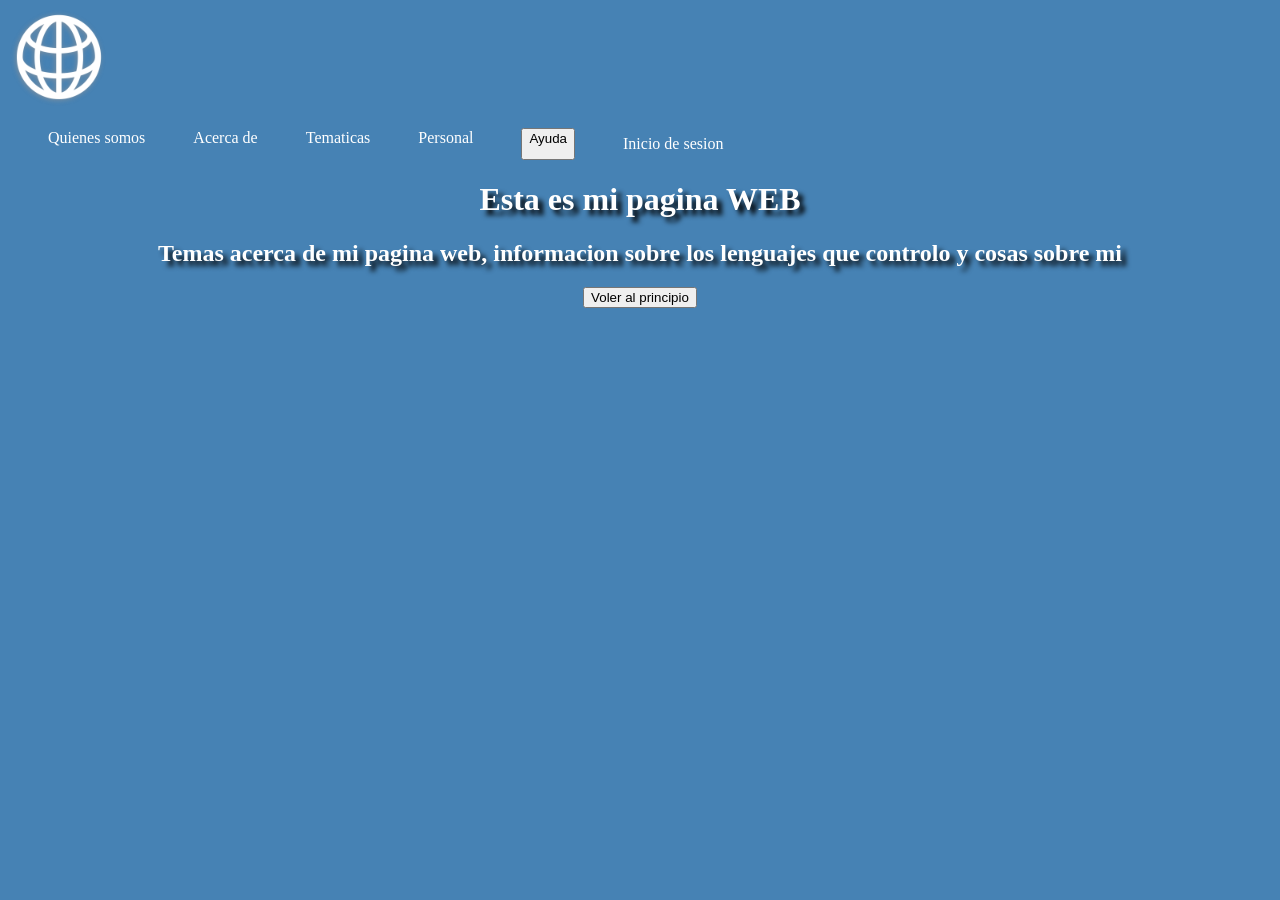
<file: marcasPractica/cosasVarias/index.html>
<!DOCTYPE html>
<html lang="en">
<head>
    <meta charset="UTF-8">
    <meta name="viewport" content="width=device-width, initial-scale=1.0">
    <link rel="stylesheet" href="style.css">
    <!-- Favicon -->
    <link rel="icon" href="imagenes/Github.png" type="image/x-icon">
    <title>Mi pagina web</title>
</head>
<body>

    <nav>
        <div>
            <img src="imagenes/logo.png" class="imagenLogo" >
        </div>
    </nav>

    <div>
        <ul class="linkGeneral">
            <li class="linkPequeño"><a href="#">Quienes somos</a></li>
            <li class="linkPequeño"><a href="#">Acerca de</a></li>
            <li class="linkPequeño"><a href="#">Tematicas</a></li>
            <li class="linkPequeño"><a href="#">Personal</a></li>
            <button class="linkPequeño" style=><a href="#" style="color: black;">Ayuda</a></button>
            <li class="linkPequeño-derecha"><a href="sesion.html" target="_blank">Inicio de sesion</a></li>
        </ul>
        
    </div>

    <div class="introduccionGeneral">
        <h1 class="enunciado">Esta es mi pagina WEB</h1>
        <h2 class="subTema">Temas acerca de mi pagina web, informacion sobre los lenguajes que controlo y cosas sobre mi</h2>
    </div>

     <!-- <div class="imgLenguaje">
        <img src="imagenes/lenguajes.jpg" alt="">
    </div>  -->
    
    <footer class="container">
        <a href="#"><button>Voler al principio</button></a>
    </footer>
    
</body>
</html>
</file>
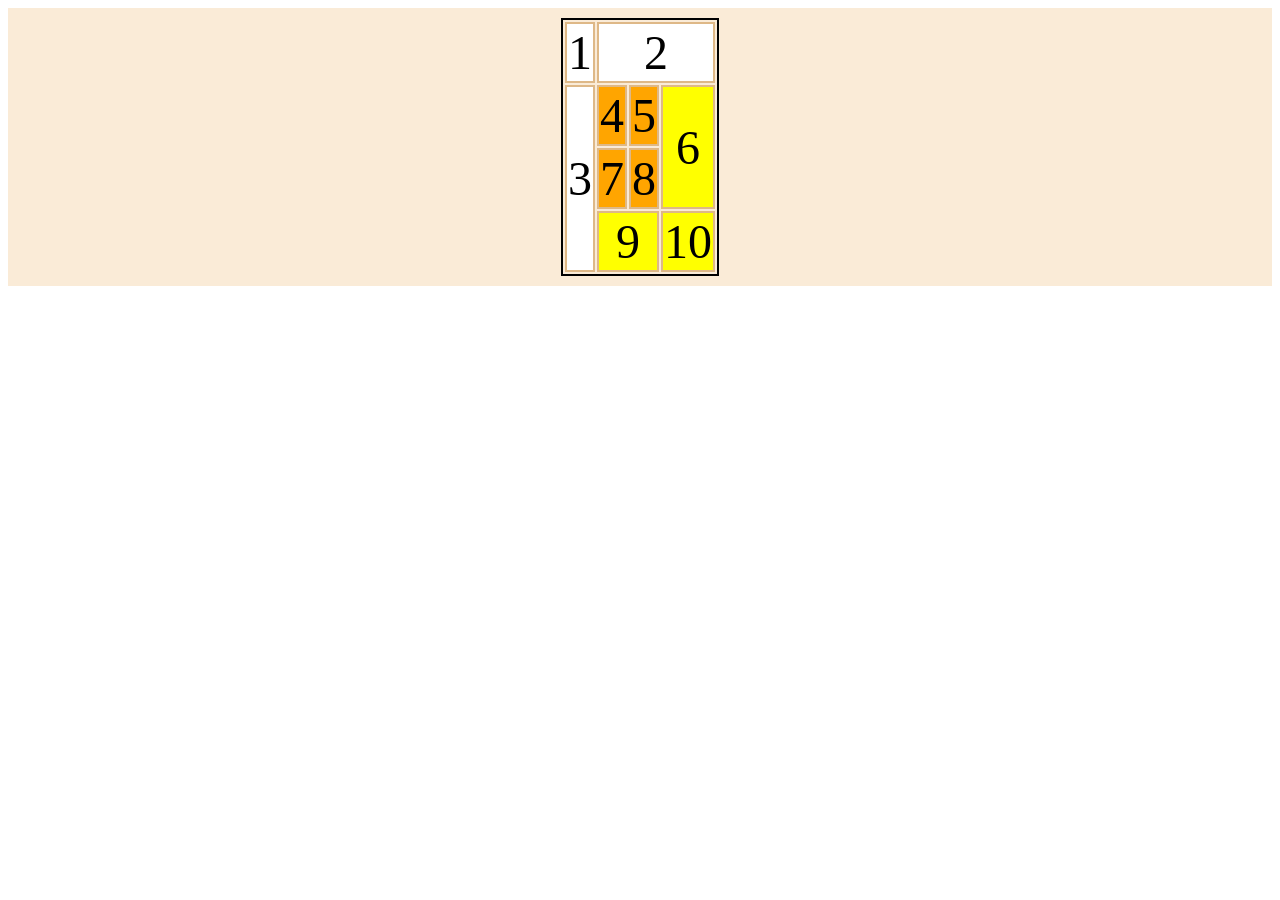
<file: repasoGeneralProgramacionHtml/AyudaAndres/index.html>
<!DOCTYPE html>
<html>

<head>
    <meta charset="UTF-8" />
    <title>Examen4A</title>
    <link rel="stylesheet" href="examen4A.css">
</head>

<body>
    <div>
        <table>
            <tr>
                <td class id="white">1</td>
                <td colspan="4" ;class id="white">2</td>
            </tr>
            <tr>
                <td rowspan="3" ;class id="white">3</td>
                <td class id="orange">4</td>
                <td class id="orange">5</td>
                <td rowspan="2" colspan="2" ; id="yellow">6</td>

            </tr>
            <tr>
                <td class id="orange">7</td>
                <td class id="orange">8</td>
            </tr>
            <tr>
                <td colspan="2" ;class id="yellow">9</td>
                <td colspan="2" ;class id="yellow">10</td>
            </tr>
        </table>
    </div>
</body>

</html>
</file>
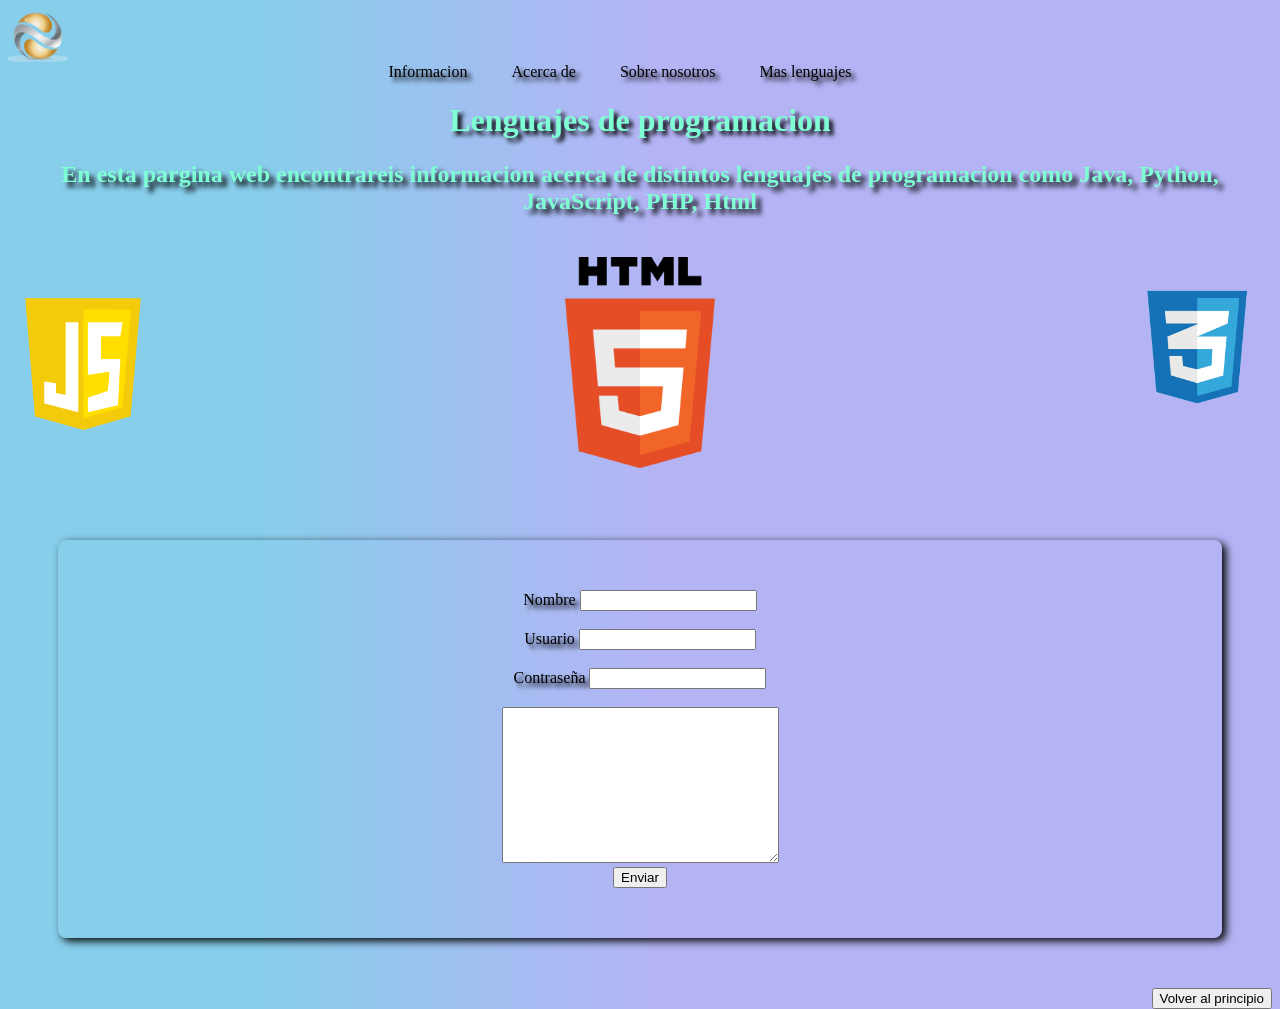
<file: repasoGeneralProgramacionHtml/Html/index.html>
<!DOCTYPE html>
<html lang="en">
<head>
    <meta charset="UTF-8">
    <meta name="viewport" content="width=device-width, initial-scale=1.0">
    <title>Practicas</title>
    <script src="script.js"></script>
    <link rel="stylesheet" href="Style.css">
    <link rel="shortcut icon" href="img/c.png" type="image/x-icon">
    <!-- <script>window.onload = function() { alert("La pagina se ha cargado completamente"); }</script> -->
</head>
<body>

    <div class="contenedor-cabeza">
        <img src="img/logoPagina.png" alt="">
        <nav>
            <ul>
                <a href="" class="contenedor-cabeza-decoracion"><li>Informacion</li></a>
                <a href="" class="contenedor-cabeza-decoracion"><li>Acerca de</li></a>
                <a href="" class="contenedor-cabeza-decoracion"><li>Sobre nosotros</li></a>
                <a href="" class="contenedor-cabeza-decoracion"><li>Mas lenguajes</li></a>
            </ul>
        </nav>
            <h1>Lenguajes de programacion</h1>
            <h2>En esta pargina web encontrareis informacion acerca de distintos lenguajes de programacion como Java, Python, JavaScript, PHP, Html</p>
    </div>

    <div class="contenedor-principal">
        <div class="contenedor-secundario">
            <div class="imagen1">
                <a href="https://www.bing.com/ck/a?!&&p=7215064eb78023a7JmltdHM9MTY5ODAxOTIwMCZpZ3VpZD0zMDc2OTQ2OS0yZDk4LTYxMmYtMWIxMC04NjBmMmNiMzYwMDEmaW5zaWQ9NTQ5Mw&ptn=3&hsh=3&fclid=30769469-2d98-612f-1b10-860f2cb36001&psq=qu%c3%a9+es+javascript&u=a1aHR0cHM6Ly9kZXZlbG9wZXIubW96aWxsYS5vcmcvZXMvZG9jcy9MZWFybi9KYXZhU2NyaXB0L0ZpcnN0X3N0ZXBzL1doYXRfaXNfSmF2YVNjcmlwdA&ntb=1" target="_blank"><img src="img/javascript.png" alt="javascript"></a>
            </div>

            <div class="imagen2">
                <a href="https://www.bing.com/ck/a?!&&p=c210d08115ca629aJmltdHM9MTY5ODAxOTIwMCZpZ3VpZD0zMDc2OTQ2OS0yZDk4LTYxMmYtMWIxMC04NjBmMmNiMzYwMDEmaW5zaWQ9NTQ4Nw&ptn=3&hsh=3&fclid=30769469-2d98-612f-1b10-860f2cb36001&psq=que+es+html&u=a1aHR0cHM6Ly9kZXZlbG9wZXIubW96aWxsYS5vcmcvZXMvZG9jcy9MZWFybi9HZXR0aW5nX3N0YXJ0ZWRfd2l0aF90aGVfd2ViL0hUTUxfYmFzaWNz&ntb=1" target="_blank"><img src="img/html.png" alt="html"></a>
            </div>

            <div class="imagen3">
                <a href="https://www.bing.com/ck/a?!&&p=e43734ff14720346JmltdHM9MTY5ODAxOTIwMCZpZ3VpZD0zMDc2OTQ2OS0yZDk4LTYxMmYtMWIxMC04NjBmMmNiMzYwMDEmaW5zaWQ9NTUyMg&ptn=3&hsh=3&fclid=30769469-2d98-612f-1b10-860f2cb36001&psq=que+es+css&u=a1aHR0cHM6Ly9kZXZlbG9wZXIubW96aWxsYS5vcmcvZXMvZG9jcy9MZWFybi9DU1MvRmlyc3Rfc3RlcHMvV2hhdF9pc19DU1M&ntb=1" target="_blank"><img src="img/css3.png" alt="css"></a>
            </div>
        </div>
    </div>
    
     <div class="contenedor-formulario">
        <label for="nombre">Nombre</label>
        <input type="text" name="nombre" id="nombre">
        <br><br>
        <label for="Usuario">Usuario</label>
        <input type="text" name="usuario" id="usuario">
        <br><br>
        <label for="contraseña">Contraseña</label>
        <input type="password" name="contraseña" id="contraseña">
        <br><br>
        <textarea name="" id="" cols="32" rows="10"></textarea><br>
        <button>Enviar</button>
     </div>      
     
     <a href="#" class="return-page"><button class="return-page-inicio">Volver al principio</button></a>
            
    
</body>
</html>
</file>
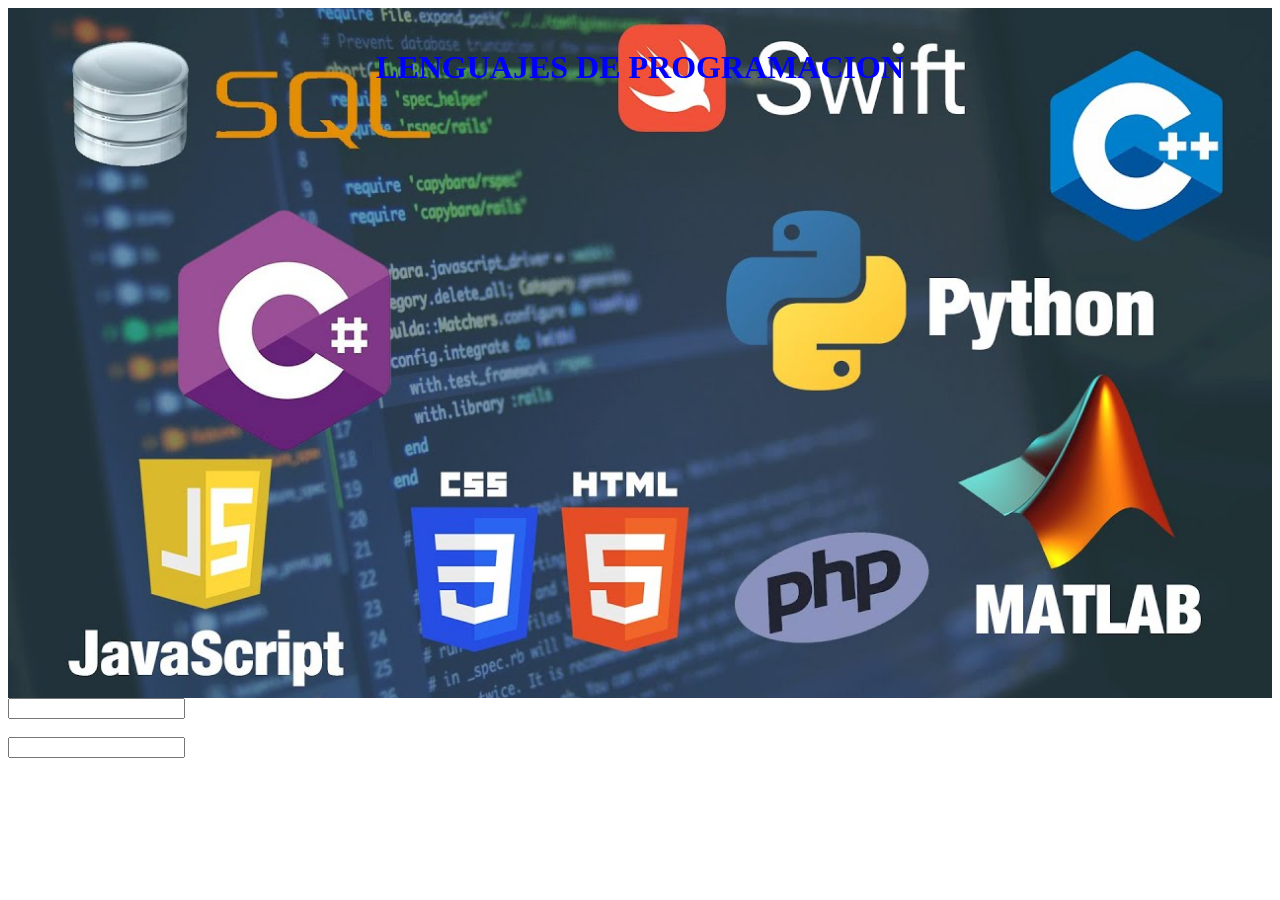
<file: marcasPractica/cosasVarias/sesion.html>
<!DOCTYPE html>
<html lang="en">
<head>
    <meta charset="UTF-8">
    <meta name="viewport" content="width=device-width, initial-scale=1.0">
    <title>Inicio de sesion</title>
    <link rel="stylesheet" href="sesion.css">
    <link rel="icon" href="imagenes/htmllogo.jpg" type="image/x-icon">
</head>
<body>

    <div class="contenedor-con-imagen-de-fondo">
        <h1>LENGUAJES DE PROGRAMACION</h1>
    </div>

    <div class="cajaSesion">
        <div class="tipoSesion">
            <label for="Usuario"></label>
            <input type="text" name="" id="">
        </div>
        <br>
        <div class="tipoSesion">
            <label for=password"></label>
            <input type="password">
        </div>
    </div>
    
</body>
</html>
</file>
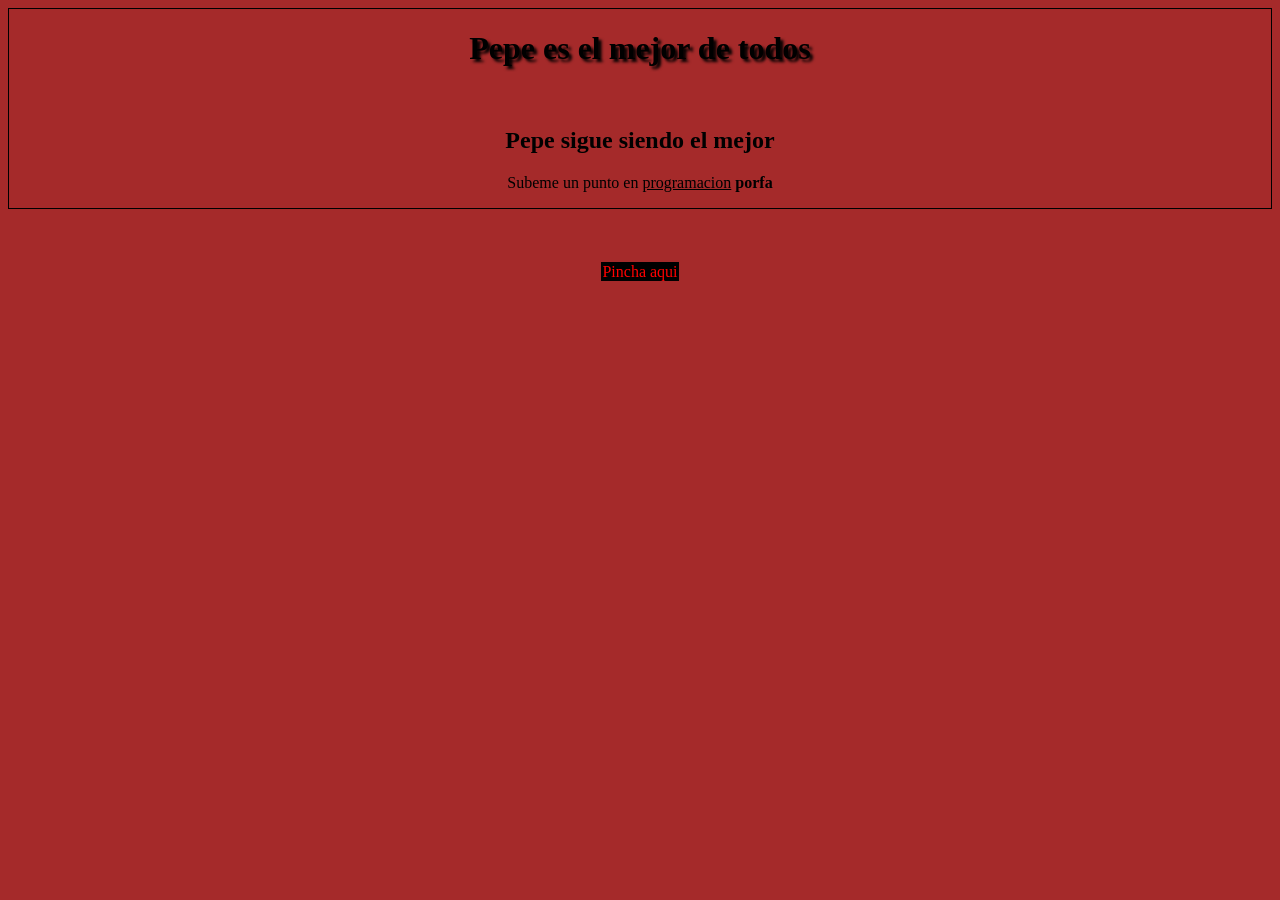
<file: marcasPractica/primerTrabajo/ejercicio1.html>
<!DOCTYPE html>
<html lang="en">
<head>
    <meta charset="UTF-8">
    <meta name="viewport" content="width=device-width, initial-scale=1.0">
    <title>Practicando de nuevo</title>
</head>

<style>

body{
    background-color: brown;
    text-align: center;
}

</style>


<body>

    <div style="border: 1px solid black;">
        <h1 style="text-shadow: 3px 3px 3px;">Pepe es el mejor de todos</h1>
        <br>
        <h2>Pepe sigue siendo el mejor</h2>
        <p>Subeme un punto en <u>programacion</u> <strong>porfa</strong> </p>
    </div>
<br>
<br>
<br>
    <div>
        <a href="enlaces/ejercicio2.html" style="color: red; border: 1px solid black; background-color: black; text-decoration: none;" target="_blank">Pincha aqui</a>
    </div>
    <!-- Text decoration sirve para quitar los subrayados en los enlaces a alguna pagina web propia o cuaalquiera -->
    <!-- Si usamos el estilo target, cuando queramos abrir un enlace en especial en una pestaña nueva es la que utilizamos (target) -->
    
</body>
</html>
</file>
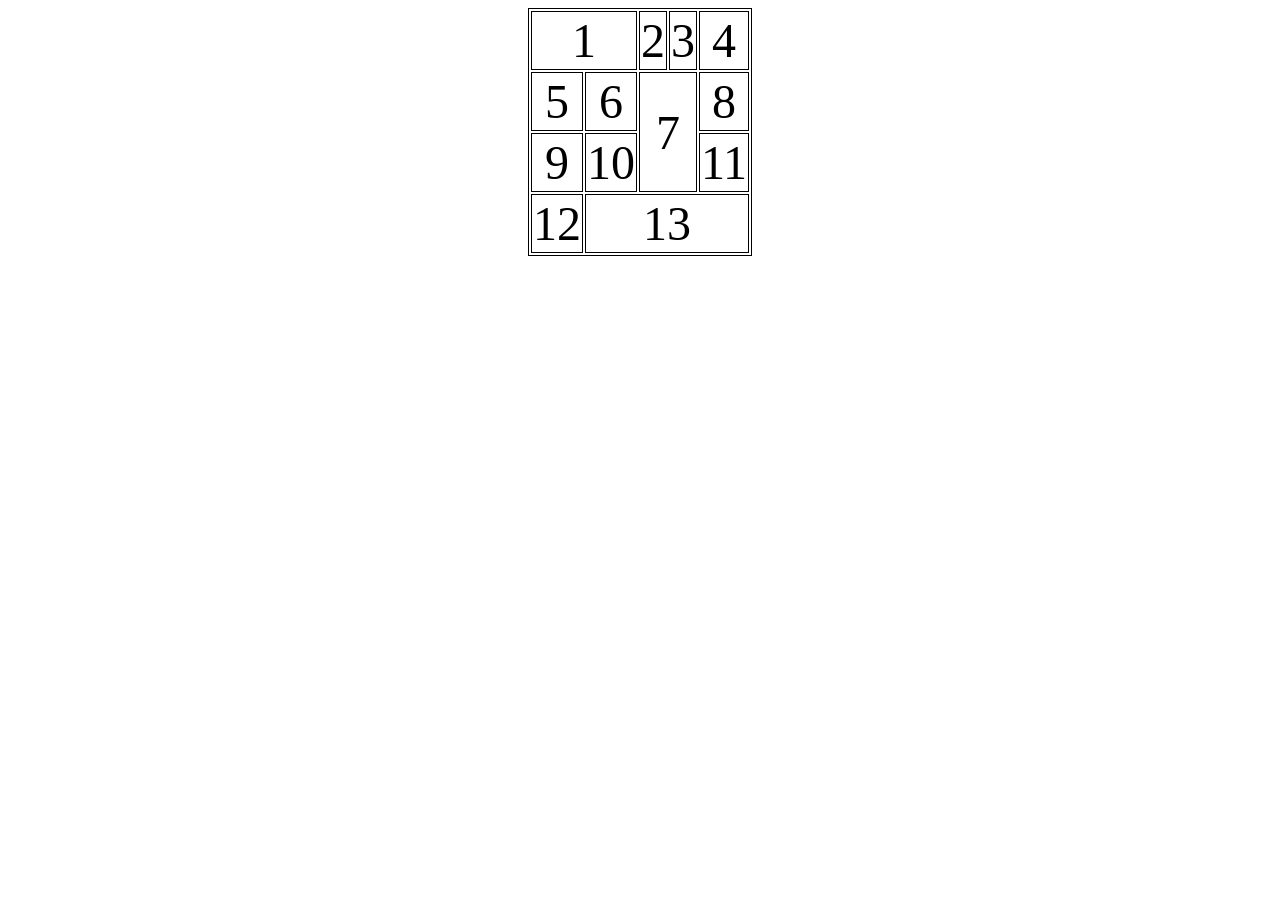
<file: repasoGeneralProgramacionHtml/AyudaAndres/index2.html>
<!DOCTYPE html>
<html lang="en">
<head>
    <meta charset="UTF-8">
    <meta name="viewport" content="width=device-width, initial-scale=1.0">
    <title>Practica tabla</title>
    <link rel="stylesheet" href="Style.css">
</head>
<body>

    <div>

        <table>

            <tr>
                <td colspan="2">1</td>
                <td>2</td>
                <td>3</td>
                <td>4</td>
                
            </tr>

            <tr>
                <td>5</td>
                <td>6</td>
                <td colspan="2" rowspan="2">7</td>
                <td>8</td>
            </tr>

            <tr>
                <td>9</td>
                <td>10</td>
                <td>11</td>
            </tr>

            <tr>
                <td>12</td>
                <td colspan="4">13</td>
              
            </tr>

        </table>

    </div>
    
</body>
</html>
</file>
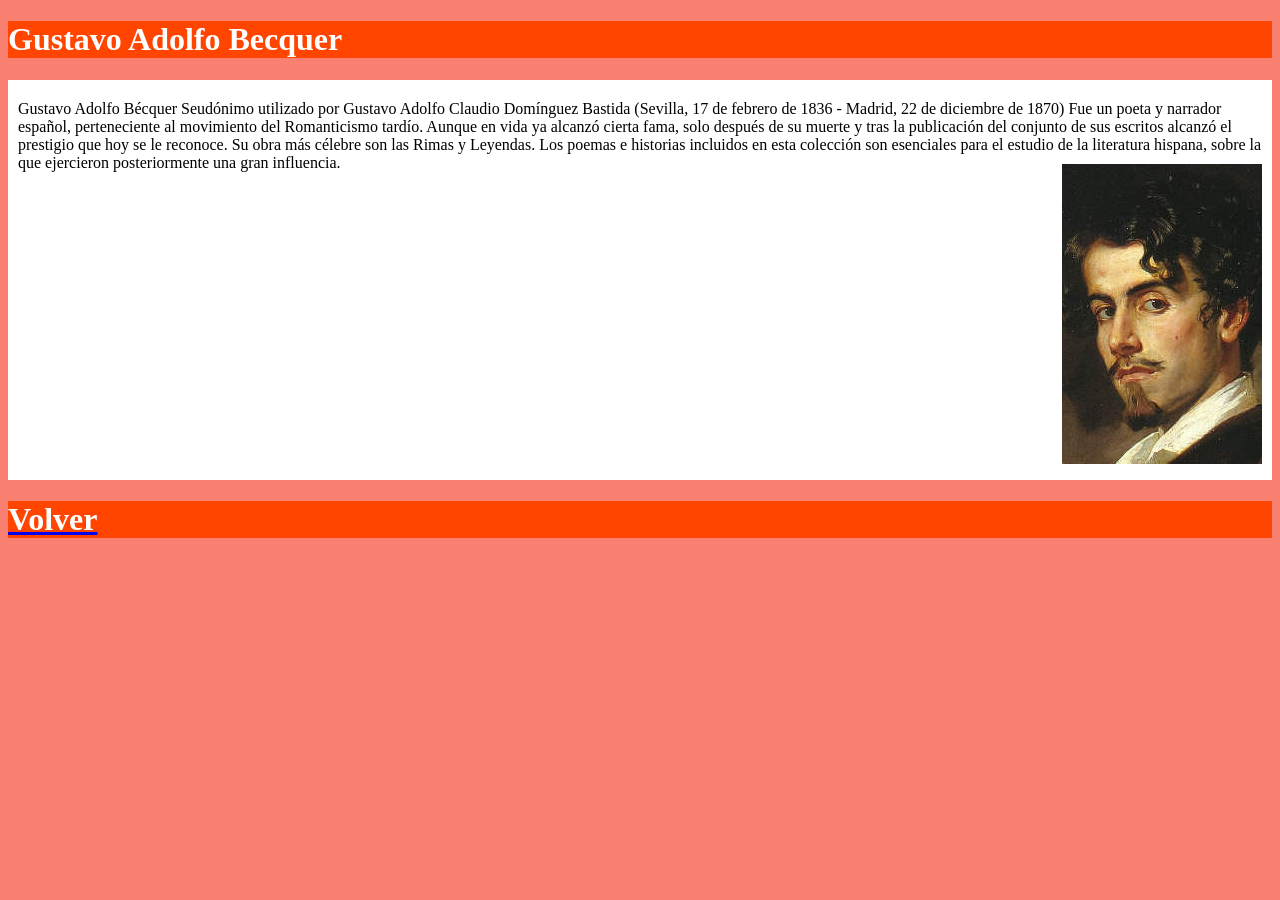
<file: repasoGeneralProgramacionHtml/Examen22-23/Becquer.html>
<!DOCTYPE html>
<html lang="en">
<head>
    <meta charset="UTF-8">
    <meta name="viewport" content="width=device-width, initial-scale=1.0">
    <title>Becquer</title>
    <link rel="stylesheet" href="Style2.css">
</head>
<body>

    <div>
        <h1>Gustavo Adolfo Becquer</h1>
        <div class="container">
            <p>Gustavo Adolfo Bécquer Seudónimo utilizado por Gustavo Adolfo Claudio Domínguez
                 Bastida (Sevilla, 17 de febrero de 1836 - Madrid, 22 de diciembre de 1870) 
                 Fue un poeta y narrador español, perteneciente al movimiento del Romanticismo 
                 tardío. Aunque en vida ya alcanzó cierta fama, solo después de su muerte y 
                 tras la publicación del conjunto de sus escritos alcanzó el prestigio que hoy 
                 se le reconoce. Su obra más célebre son las Rimas y Leyendas. Los poemas e 
                 historias incluidos en esta colección son esenciales para el estudio de la 
                 literatura hispana, sobre la que ejercieron posteriormente una gran 
                 influencia.
                <img src="img/becquer-mini.jpg" alt="becquer-mini">
                </p>
        </div>
        <a href="Ejercicio5.html"><h1>Volver</h1></a>
    </div>
    
</body>
</html>
</file>
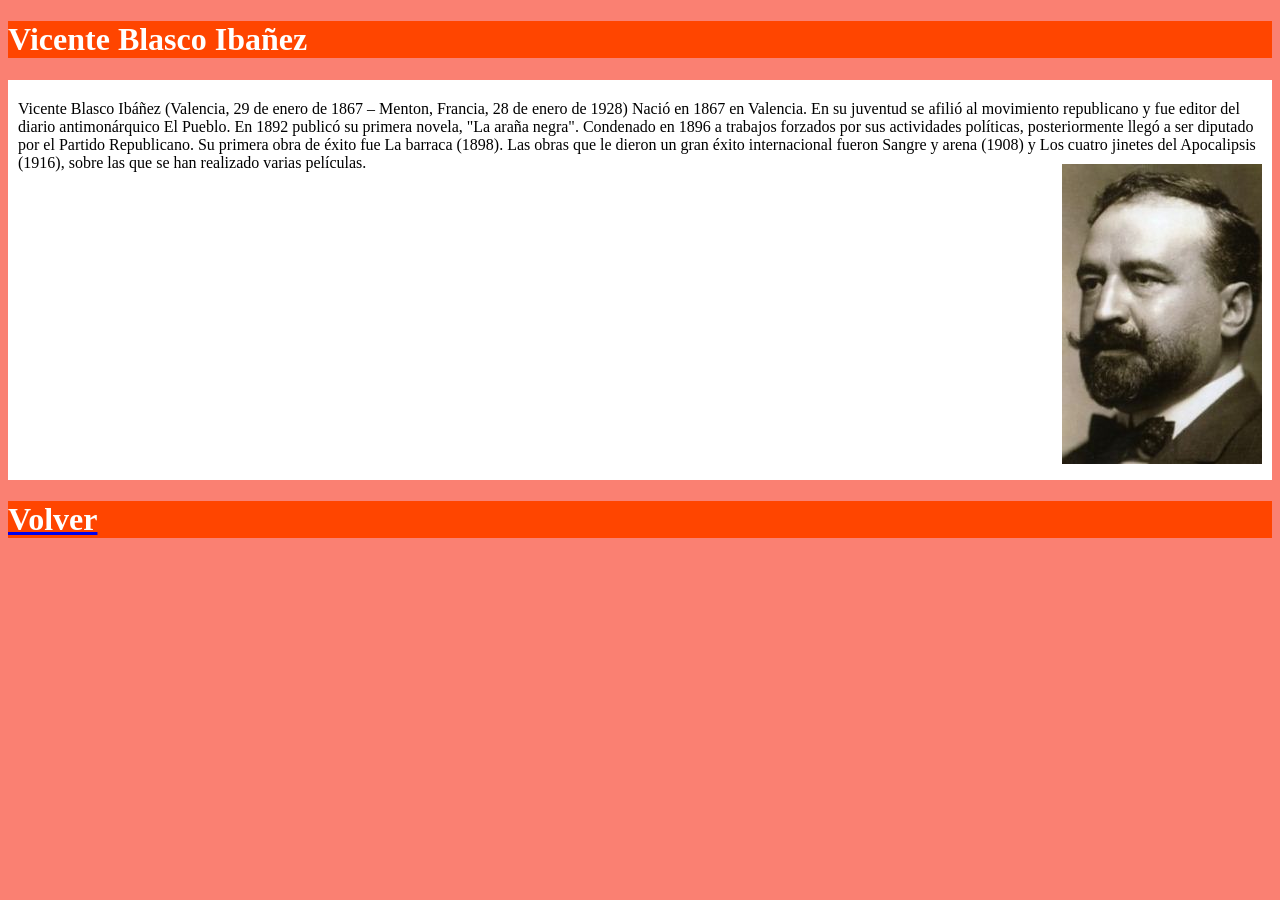
<file: repasoGeneralProgramacionHtml/Examen22-23/Blasco.html>
<!DOCTYPE html>
<html lang="en">
<head>
    <meta charset="UTF-8">
    <meta name="viewport" content="width=device-width, initial-scale=1.0">
    <title>Blasco</title>
    <link rel="stylesheet" href="Style2.css">
</head>
<body>

    <div>
        <h1>Vicente Blasco Ibañez</h1>
        <div class="container">
            <p>Vicente Blasco Ibáñez (Valencia, 29 de enero de 1867 – Menton, Francia, 
                28 de enero de 1928) Nació en 1867 en Valencia. En su juventud se afilió 
                al movimiento republicano y fue editor del diario antimonárquico El Pueblo. 
                En 1892 publicó su primera novela, "La araña negra". Condenado en 1896 a 
                trabajos forzados por sus actividades políticas, posteriormente llegó a ser 
                diputado por el Partido Republicano. Su primera obra de éxito fue La barraca 
                (1898). Las obras que le dieron un gran éxito internacional fueron Sangre y 
                arena (1908) y Los cuatro jinetes del Apocalipsis (1916), sobre las que se 
                han realizado varias películas.
            <img src="img/blasco-ibanez-mini.jpg" alt="blasco-ibanez-mini">
            </p>
        </div>
        <a href="Ejercicio5.html"><h1>Volver</h1></a>
    </div>
    
</body>
</html>
</file>
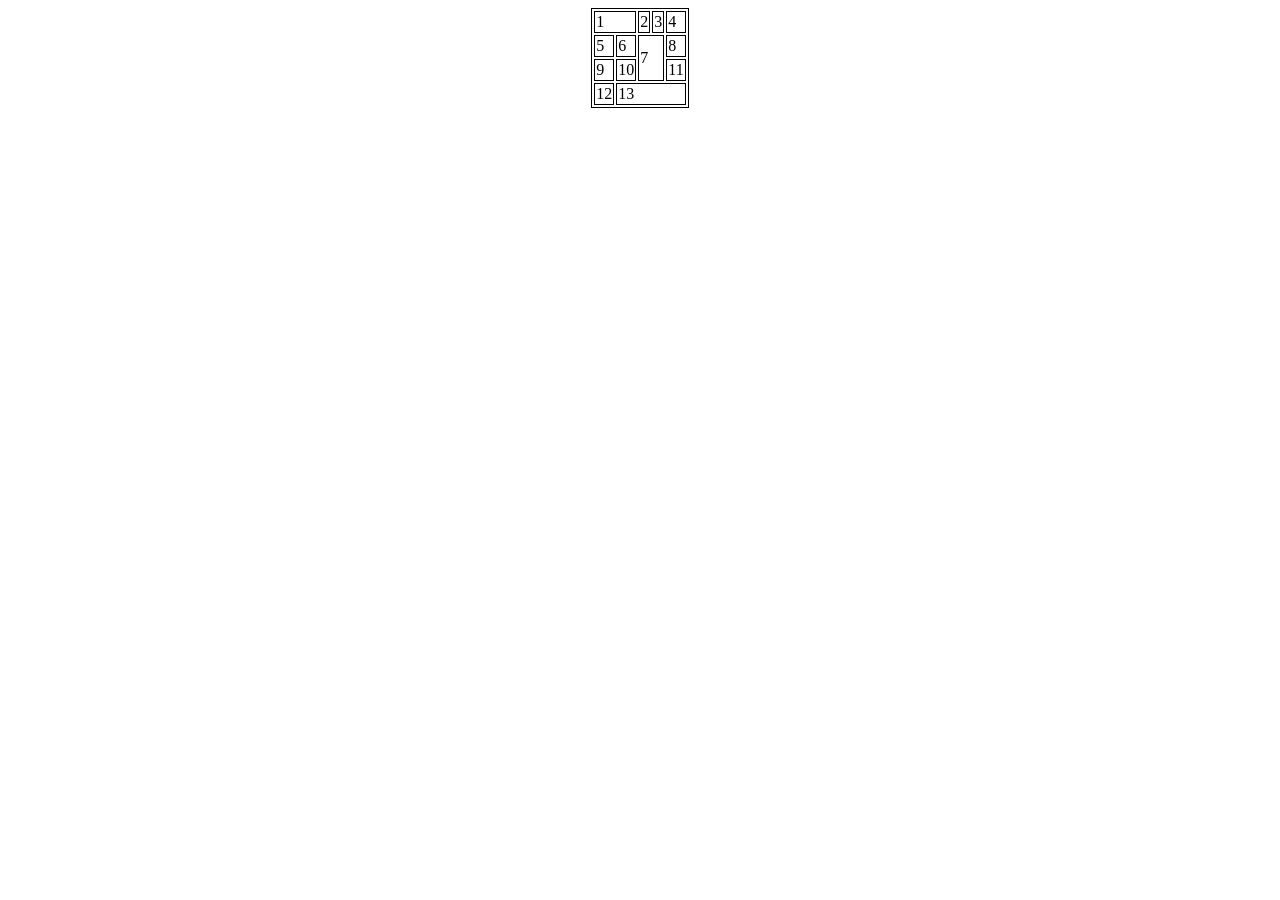
<file: repasoGeneralProgramacionHtml/Examen22-23/Ejercicio1.html>
<!DOCTYPE html>
<html lang="en">
<head>
    <meta charset="UTF-8">
    <meta name="viewport" content="width=device-width, initial-scale=1.0">
    <title>Ejercicio 1</title>
    <link rel="stylesheet" href="Ejercicio1.css">
</head>
<body>

    <table>

        <tr>
            <td colspan="2">1</td>
            <td>2</td>
            <td>3</td>
            <td>4</td>
        </tr>

        <tr>
            <td>5</td>
            <td>6</td>
            <td colspan="2" rowspan="2">7</td>
            <td>8</td>
        </tr>

        <tr>
            <td>9</td>
            <td>10</td>
            <td>11</td>
        </tr>

        <tr>
            <td>12</td>
            <td colspan="4">13</td>
        </tr>

    </table>
    
</body>
</html>
</file>
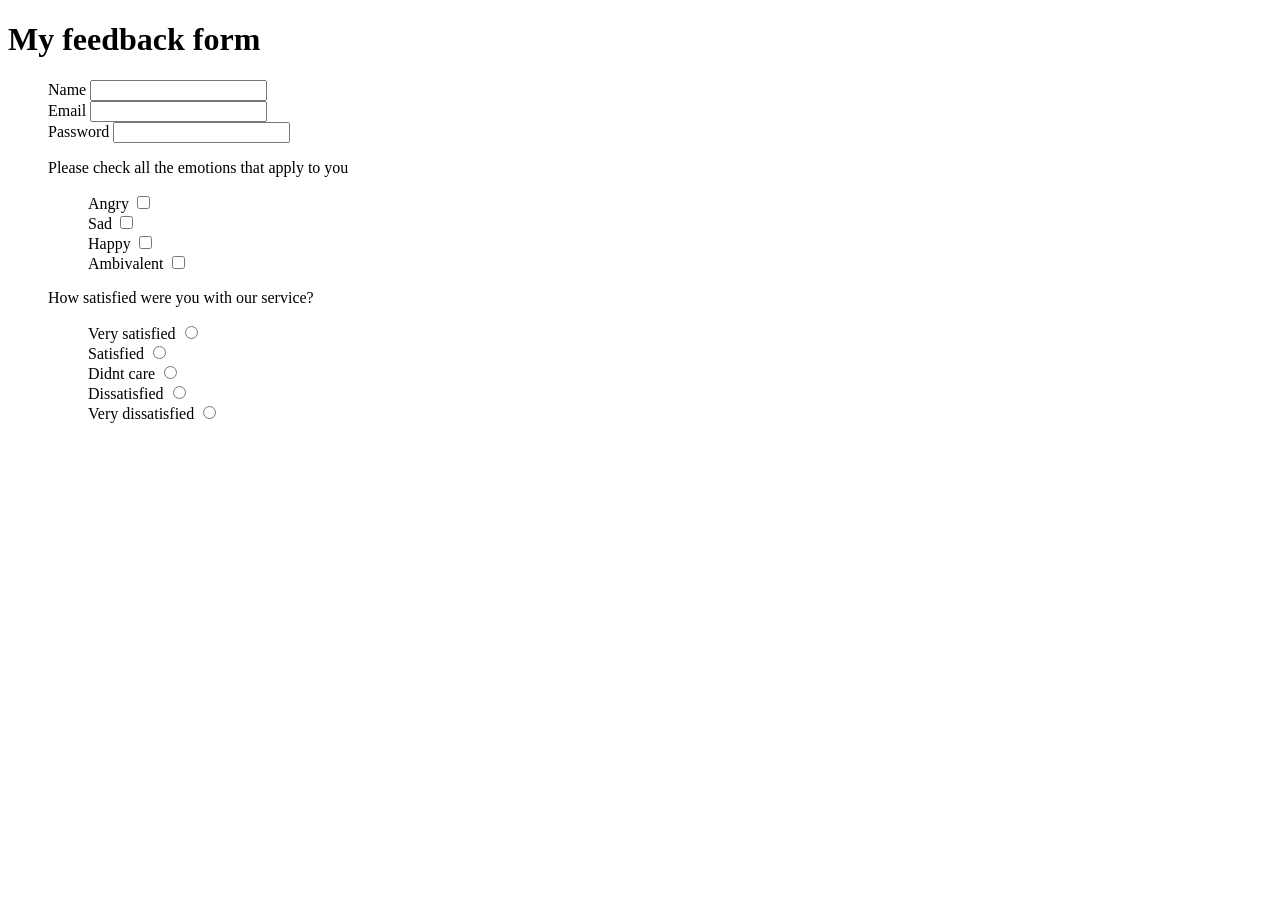
<file: repasoGeneralProgramacionHtml/Examen22-23/Ejercicio3.html>
<!DOCTYPE html>
<html lang="en">
<head>
    <meta charset="UTF-8">
    <meta name="viewport" content="width=device-width, initial-scale=1.0">
    <title>Ejercicio3</title>
</head>
<body>
<h1>My feedback form</h1>
    <form action="POST">
        
        <ul>
            <label for="nombre">Name</label>
            <input type="text" name="nombre" id="nombre"><br>
            <label for="email">Email</label>
            <input type="email" name="email" id="email"><br>
            <label for="contraseña">Password</label>
            <input type="password" name="contraseña" id="contraseña">
        </ul>

        <ul>
            <p>Please check all the emotions that apply to you</p>
            <ul>
                <label for="tipo">Angry</label>
                <input type="checkbox" name="tipo" id="tipo"><br>
                <label for="tipo">Sad</label>
                <input type="checkbox" name="tipo" id="tipo"><br>
                <label for="tipo">Happy</label>
                <input type="checkbox" name="tipo" id="tipo"><br>
                <label for="tipo">Ambivalent</label>
                <input type="checkbox" name="tipo" id="tipo">
            </ul>
        </ul>

        <ul>
            <p>How satisfied were you with our service?</p>
            <ul>
                <label for="opcion">Very satisfied</label>
                <input type="radio" name="opcion" id="opcion"><br>
                <label for="opcion">Satisfied</label>
                <input type="radio" name="opcion" id="opcion"><br>
                <label for="opcion">Didnt care</label>
                <input type="radio" name="opcion" id="opcion"><br>
                <label for="opcion">Dissatisfied</label>
                <input type="radio" name="opcion" id="opcion"><br>
                <label for="opcion">Very dissatisfied</label>
                <input type="radio" name="opcion" id="opcion">
            </ul>
        </ul>

    </form>
    
</body>
</html>
</file>
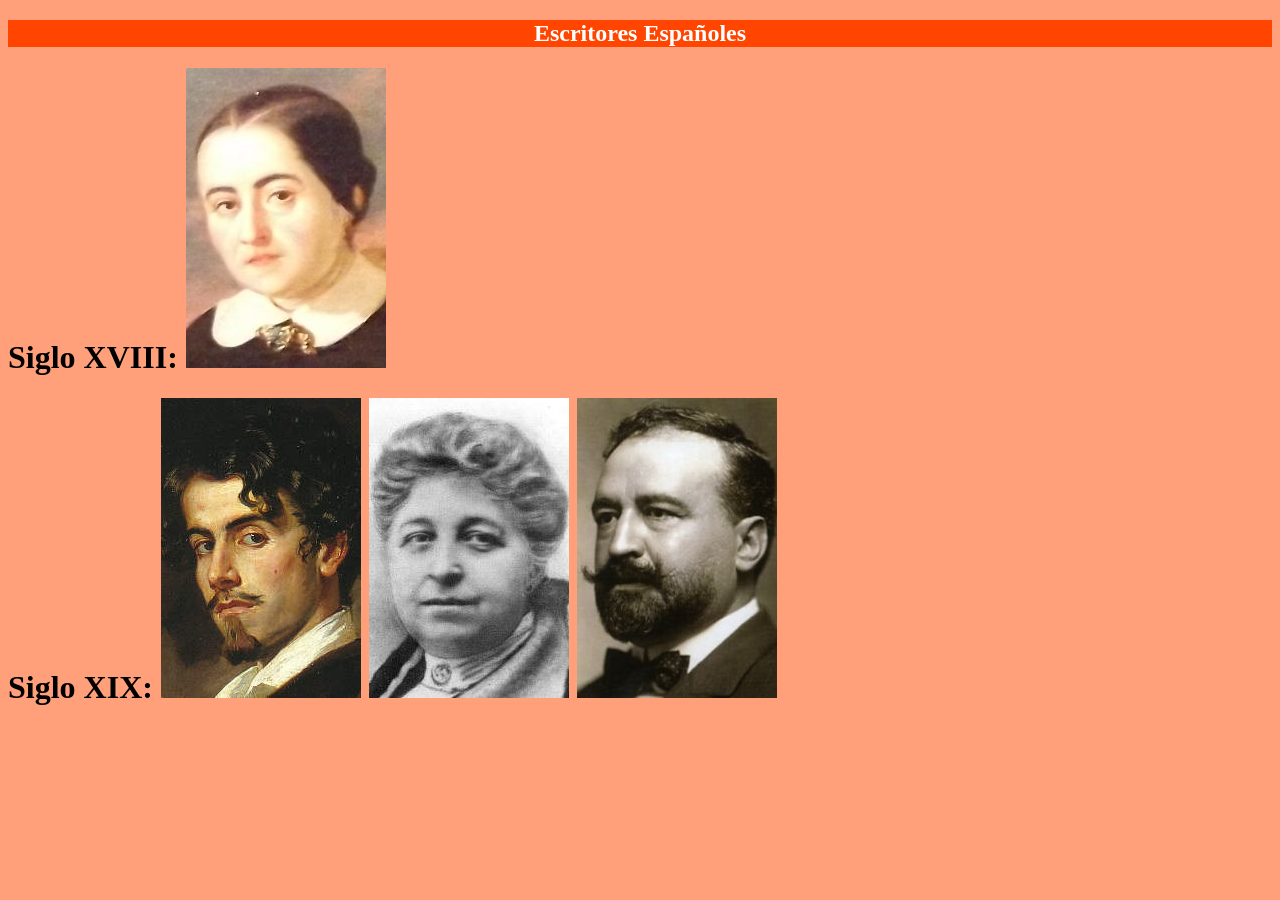
<file: repasoGeneralProgramacionHtml/Examen22-23/Ejercicio5.html>
<!DOCTYPE html>
<html lang="en">
<head>
    <meta charset="UTF-8">
    <meta name="viewport" content="width=device-width, initial-scale=1.0">
    <title>Escritores Españoles</title>
    <link rel="stylesheet" href="Styles.css">
</head>
<body>

    <nav>
        <h1>Escritores Españoles</h1>
    </nav>

    <div>
        <h1>Siglo XVIII:
            <a href="Fernan.html"><img src="img/fernan-caballero-mini.jpg" alt=""></a>
        </h1>
    </div>

    <div>
        <h1>Siglo XIX:
            <a href="Becquer.html"><img src="img/becquer-mini.jpg" alt="becquer-mini"></a>
            <a href="Pardo.html"><img src="img/pardo-bazan-mini.jpg" alt="pardo-bazan-mini"></a>
            <a href="Blasco.html"><img src="img/blasco-ibanez-mini.jpg" alt="blasco-ibanez-mini"></a>
        </h1>
    </div>
    
</body>
</html>
</file>
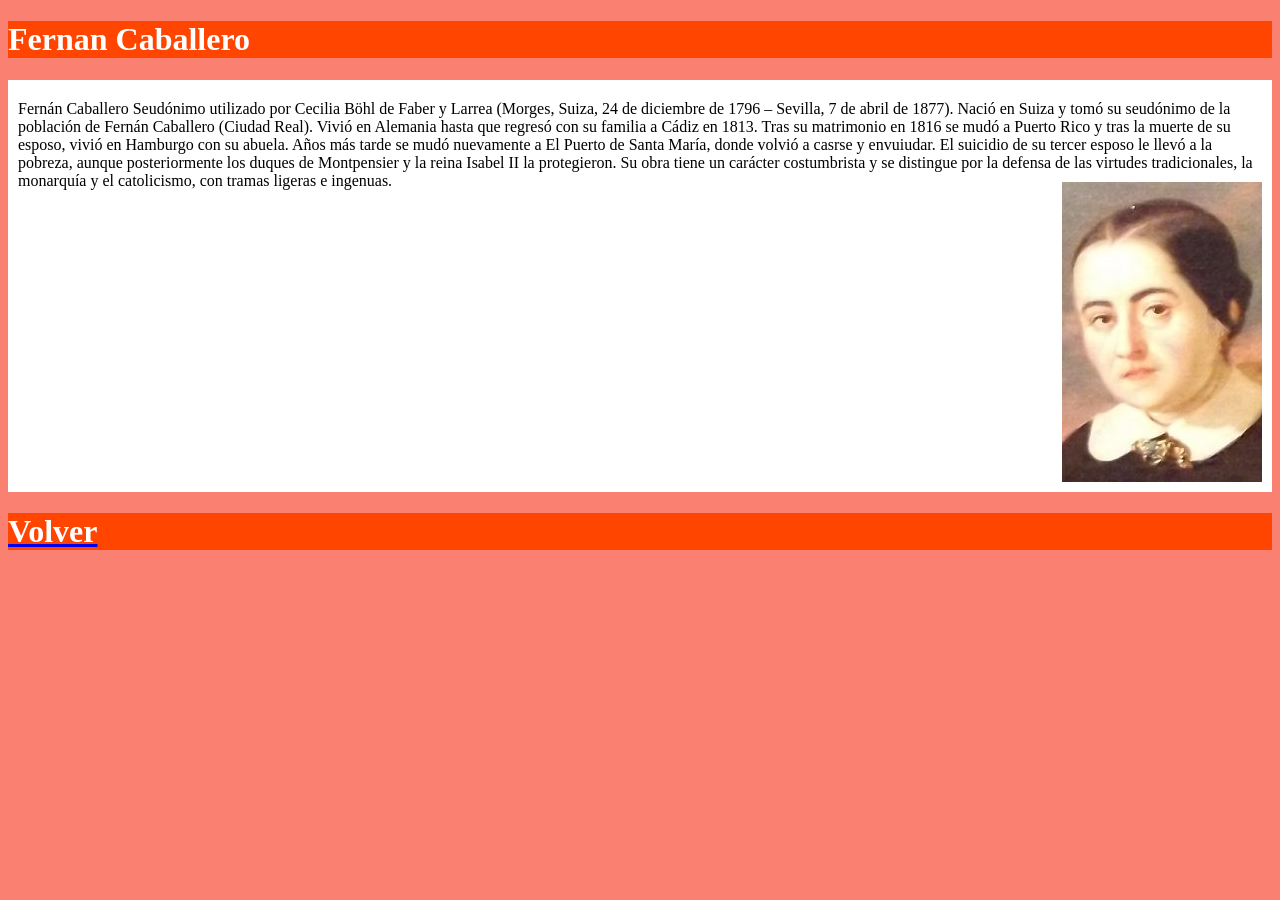
<file: repasoGeneralProgramacionHtml/Examen22-23/Fernan.html>
<!DOCTYPE html>
<html lang="en">
<head>
    <meta charset="UTF-8">
    <meta name="viewport" content="width=device-width, initial-scale=1.0">
    <title>Fernan caballero</title>
    <link rel="stylesheet" href="Style2.css">
</head>
<body>

    <div>
        <h1>Fernan Caballero</h1>
        <div class="container">
        <p>Fernán Caballero Seudónimo utilizado por Cecilia Böhl de Faber y Larrea 
            (Morges, Suiza, 24 de diciembre de 1796 – Sevilla, 7 de abril de 1877). 
            Nació en Suiza y tomó su seudónimo de la población de Fernán Caballero 
            (Ciudad Real). Vivió en Alemania hasta que regresó con su familia a Cádiz en 1813.
             Tras su matrimonio en 1816 se mudó a Puerto Rico y tras la muerte de su esposo, 
             vivió en Hamburgo con su abuela. Años más tarde se mudó nuevamente a El Puerto de 
             Santa María, donde volvió a casrse y envuiudar. El suicidio de su tercer esposo 
             le llevó a la pobreza, aunque posteriormente los duques de Montpensier y la reina 
             Isabel II la protegieron. Su obra tiene un carácter costumbrista y se distingue 
             por la defensa de las virtudes tradicionales, la monarquía y el catolicismo, con 
             tramas ligeras e ingenuas.

            <img src="img/fernan-caballero-mini.jpg" alt="fernan-caballero-mini">
            </p>
        </div>
        <a href="Ejercicio5.html"><h1>Volver</h1></a>
    </div>
    
</body>
</html>
</file>
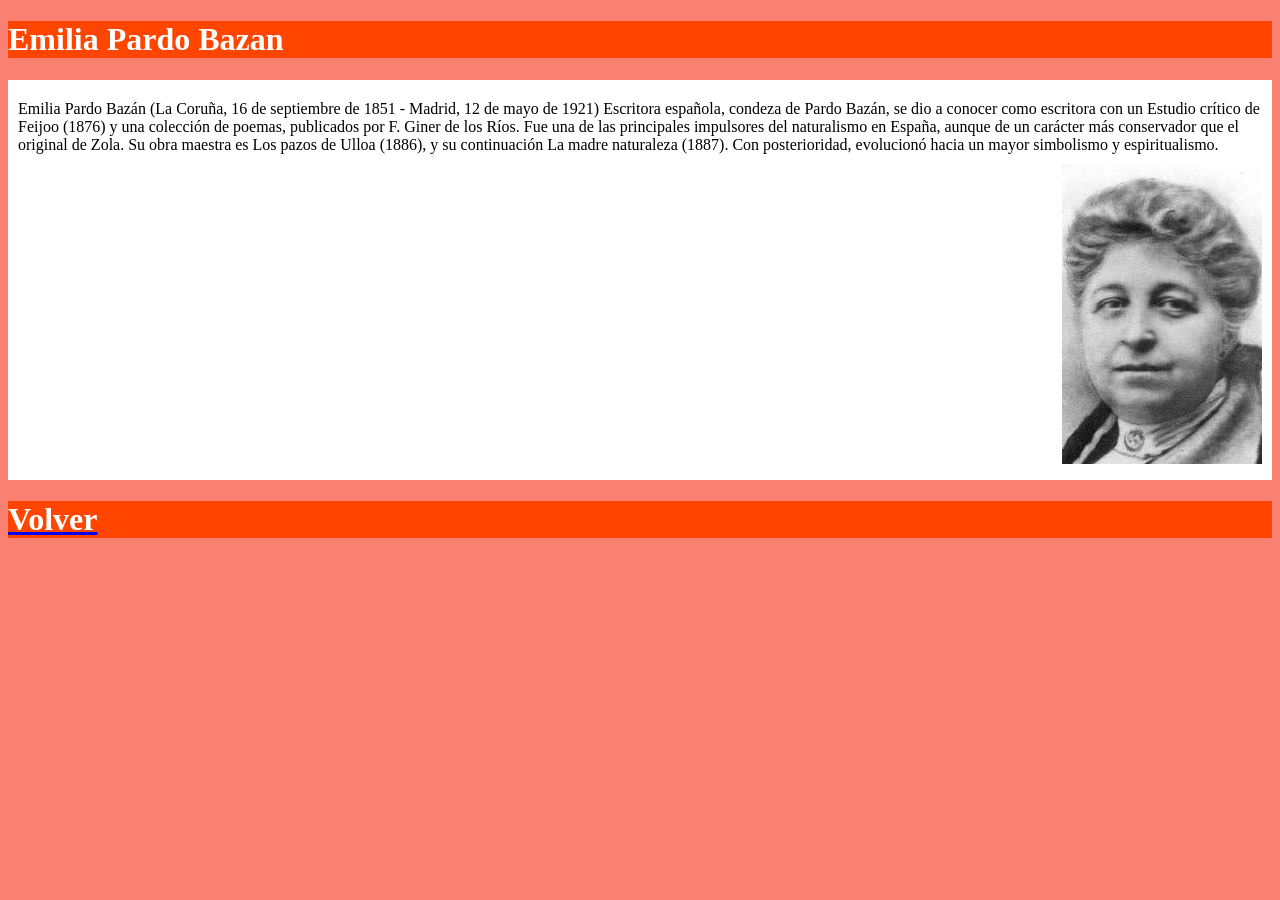
<file: repasoGeneralProgramacionHtml/Examen22-23/Pardo.html>
<!DOCTYPE html>
<html lang="en">
<head>
    <meta charset="UTF-8">
    <meta name="viewport" content="width=device-width, initial-scale=1.0">
    <title>Pardo</title>
    <link rel="stylesheet" href="Style2.css">
</head>
<body>

    <div>
        <h1>Emilia Pardo Bazan</h1>
        <div class="container">
            <p>Emilia Pardo Bazán (La Coruña, 16 de septiembre de 1851 - Madrid, 12 de mayo 
                de 1921) Escritora española, condeza de Pardo Bazán, se dio a conocer como 
                escritora con un Estudio crítico de Feijoo (1876) y una colección de poemas, 
                publicados por F. Giner de los Ríos. Fue una de las principales impulsores 
                del naturalismo en España, aunque de un carácter más conservador que el 
                original de Zola. Su obra maestra es Los pazos de Ulloa (1886), y su 
                continuación La madre naturaleza (1887). Con posterioridad, evolucionó 
                hacia un mayor simbolismo y espiritualismo.
            <img src="img/pardo-bazan-mini.jpg" alt="pardo-bazan-mini">
            </p>
        </div>
        <a href="Ejercicio5.html"><h1>Volver</h1></a>
    </div>
    
</body>
</html>
</file>
<file: marcasPractica/cosasVarias/style.css>
body {
    background-color: steelblue;
}

a{
  text-decoration: none;
  color: white;
}

.linkGeneral{
    list-style-type: none;
    display: flex;
    align-items: center;
    gap: 3rem;
  }

  .linkPequeño{
    position: relative;
    padding-bottom: 0.75rem;
    color: white;
    text-decoration: none;
  } 

.imagenLogo{
    max-width: 100px;
}

.enunciado {
  text-align: center;
  color: white;
  text-shadow: 5px 5px 5px black;
}
.subTema{
  text-align: center;
  color: white;
  text-shadow: 5px 5px 5px black;
}

 .container {
 text-align: center;
} 

.imgLenguaje {
  /* max-width: 100px; */
  align-items: center;
  display: block;
  
}

.linkPequeño-derecha {
  text-align: right;
}
</file>
<file: repasoGeneralProgramacionHtml/AyudaAndres/examen4A.css>
div {
    background-color: antiquewhite;
    padding: 10px;
}

table {
    border: 2px solid black;
    margin: auto;
}


td {
    text-align: center;
    border: 2px solid burlywood;
    font-size: 3em;
}

#yellow {
    background-color: yellow;

}

#white {
    background-color: white;
}

#orange {
    background-color: orange;
}
</file>
<file: repasoGeneralProgramacionHtml/Html/Style.css>
body{
    background: linear-gradient(to right, skyblue 20%, rgb(180, 180, 245) 51%);
}


.contenedor-cabeza {
    text-align: center;
    text-decoration: none; 
    color: aquamarine;
    text-shadow: 4px 4px 4px black;
}

nav ul {
    list-style: none;
    padding: 0;
    margin: 0;
    text-align: center; /* Alinea a la derecha */
}

nav li {
    text-decoration: none;
    display: inline; /* Muestra los elementos en línea */
    margin-right: 40px; /* Espacio entre elementos de la lista */
    margin-top: 0; /* Elimina el espacio superior */
}

.contenedor-cabeza h2{
    color: aquamarine;
    text-shadow: 5px 5px 5px black;
}

.contenedor-cabeza img {
    max-width: 60px;
    /* con el display movemos la imagen a la izquierda */
    display: flex;
}

.contenedor-cabeza-decoracion {
    text-decoration: none;
    color: black;
}

.contenedor-principal img{
    max-width: 150px;

}

.imagen1 {
    float: left;
    margin-left: 20px;
    margin: 50px auto;

}

.imagen2 {
    display: block;
    margin: 0 auto; /* Centrar horizontalmente */
    max-width: 150px;
}
.imagen3 {
float: right;
margin-right: 20px;
margin: -200px auto;
}

.contenedor-secundario {
    margin: 425px;
    display: inline;
    text-align: center;
    align-items: center;
}

.contenedor-formulario {
    align-items: center;
    text-align: center;
    margin: 50px;
    /* con lo de abajo creas una caja */
    border-radius: 8px;
    box-shadow: 4px 3px 8px;
    /* hasta aqui para hacer la caja */
    padding: 50px;
}


.contenedor-formulario label {
    text-shadow: 4px 4px 4px black;
}

.return-page {
    text-align: right;
    text-decoration: none;
    color: black;
}

.return-page-inicio {
    /* con ele stilo float lo alineo a la derecha de la pagina */
    float: right;
}
</file>
<file: marcasPractica/cosasVarias/sesion.css>
.contenedor-con-imagen-de-fondo {
    background-image: url(imagenes/lenguajesProgramacion.jpg);
    background-size: cover;
    background-position: center;
    height: 650px;
    text-align: center;
    color: white;
    padding: 20px;
    /* Aplica un filtro de desenfoque */
    backdrop-filter: blur(5px); /* Ajusta el valor de blur según lo desees */
  }

  h1 {
    color: blue;
  }

  .container {
    border: 1px solid black;
    align-items: center;
  }
</file>
<file: repasoGeneralProgramacionHtml/AyudaAndres/Style.css>
div{
    font-size: 3em;
    margin: auto;
}

table{
    border: 1px solid black;
    text-align: center;
    margin: auto;
}

tr, td{
    border: 1px solid black;
}
</file>
<file: repasoGeneralProgramacionHtml/Examen22-23/Style2.css>
html {
    background-color: salmon;
}

h1 {
    color: white;
    background-color: orangered;
}

.container {
    background-color: white;
    overflow: hidden; /* Clear the float */
    min-height: 400px; /* Set a minimum height */
}

img {
    float: right;
    margin: 10px 0 10px 10px; /* Add some margin for spacing */
}

.container p {
    margin: 20px 10px; /* Add some margin for spacing */
}
</file>
<file: repasoGeneralProgramacionHtml/Examen22-23/Ejercicio1.css>
td,tr{
    border: 1px solid black;
}

table{
    border: 1px solid black;
    margin: auto;
}
</file>
<file: repasoGeneralProgramacionHtml/Examen22-23/Styles.css>
body{
    background-color: lightsalmon;
}
nav h1 {
    text-align: center;
    font-family: 'luminosis', cursive;
    background-color: orangered;
    color: white;
    
}
</file>
